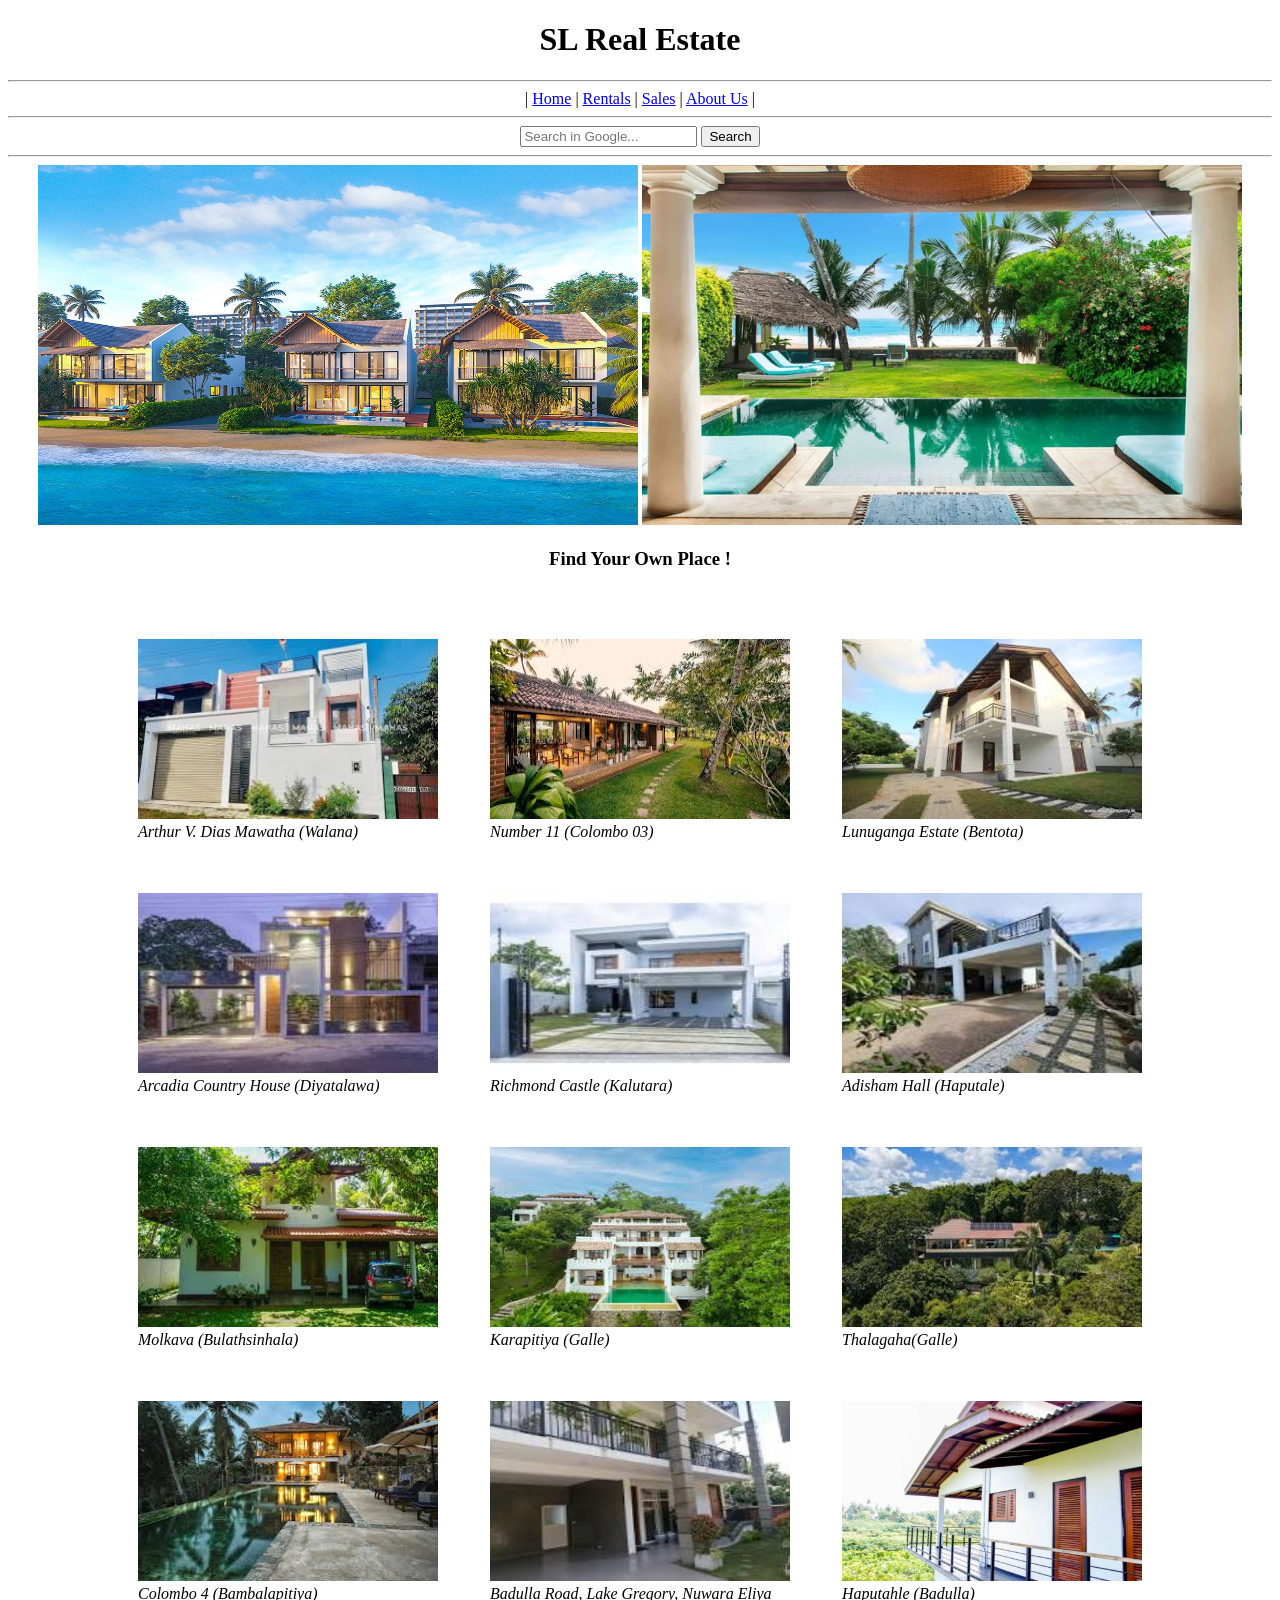
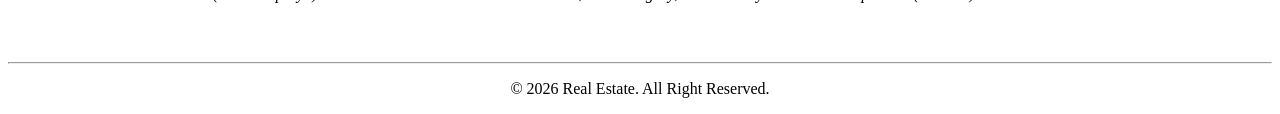
<file: index.html>
<!DOCTYPE html>
<html lang="en">

<head>
    <meta charset="UTF-8">
    <meta name="viewport" content="width=device-width, initial-scale=1.0">
    <title>Document</title>
</head>

<body>
    <header>
        <center>
            <h1>SL Real Estate</h1>
            <hr>
            <nav>
                | <a href="index.html">Home</a> |
                <a href="rentals.html">Rentals</a> |
                <a href="sales.html">Sales</a> |
                <a href="aboutus.html">About Us</a> |
                <hr>

                <form action="https://www.google.com/search" method="get" target="_blank">
                    <input type="search" name="q" placeholder="Search in Google..." required>
                    <button type="submit">Search</button>

                </form>
                <hr>
            </nav>
        </center>
    </header>
    <section>
        <center>
            <img src="assets\Header.jpg" width="600" height="360">
            <img src="assets\header.webp" width="600" height="360">
        </center>
        <center>
            <h3>Find Your Own Place ! </h3>
        </center>

        <center>
            <section>
                <table cellspacing="50">
                    <tr>
                        <td> <a href="https://www.google.com/search" target="_blank"><img src="assets\download (1).jpg"
                                    width="300" height="180"></a>
                            <address>Arthur V. Dias Mawatha (Walana)</address>
                        </td>



                        <td> <a href="https://www.google.com/search" target="_blank"><img src="assets\download (2).jpg"
                                    width="300" height="180"></a>
                            <address>Number 11 (Colombo 03)</address>
                        </td>

                        <td> <a href="https://www.google.com/search" target="_blank"><img src="assets\download.jpg"
                                    width="300" height="180"></a>
                            <address>Lunuganga Estate (Bentota)</address>
                        </td>
                    </tr>
                    <tr>
                        <td> <a href="https://www.google.com/search" target="_blank"><img src="assets\images (1).jpg"
                                    width="300" height="180"></a>
                            <address>Arcadia Country House (Diyatalawa)</address>
                        </td>

                        <td> <a href="https://www.google.com/search" target="_blank"><img src="assets\images (2).jpg"
                                    width="300" height="180"></a>
                            <address>Richmond Castle (Kalutara)</address>
                        </td>

                        <td> <a href="https://www.google.com/search" target="_blank"><img src="assets\images (3).jpg"
                                    width="300" height="180"></a>
                            <address>Adisham Hall (Haputale)</address>
                        </td>
                    </tr>

                    <tr>
                        <td> <a href="https://www.google.com/search" target="_blank"><img src="assets\images (4).jpg"
                                    width="300" height="180"></a>
                            <address>Molkava (Bulathsinhala)</address>
                        </td>

                        <td> <a href="https://www.google.com/search" target="_blank"><img src="assets\images (5).jpg"
                                    width="300" height="180"></a>
                            <address>Karapitiya (Galle)</address>
                        </td>

                        <td> <a href="https://www.google.com/search" target="_blank"><img src="assets\images (6).jpg"
                                    width="300" height="180"></a>
                            <address> Thalagaha(Galle)</address>
                        </td>
                    </tr>

                    <tr>
                        <td> <a href="https://www.google.com/search" target="_blank"><img src="assets\images (7).jpg"
                                    width="300" height="180"></a>
                            <address>Colombo 4 (Bambalapitiya)</address>
                        </td>

                        <td> <a href="https://www.google.com/search" target="_blank"><img src="assets\images.jpg"
                                    width="300" height="180"></a>
                            <address>Badulla Road, Lake Gregory, Nuwara Eliya</address>
                        </td>

                        <td> <a href="https://www.google.com/search" target="_blank"><img
                                    src="assets\thumb_5911148_1781023702_7729.jpeg" width="300" height="180"></a>
                            <address> Haputahle (Badulla)</address>
                        </td>
                    </tr>


                </table>
            </section>
        </center>




    
    </section>
    <hr>
    <center>
        <footer>
            <p>&copy; 2026 Real Estate. All Right Reserved.</p>
        </footer>
    </center>
</body>

</html>
</file>
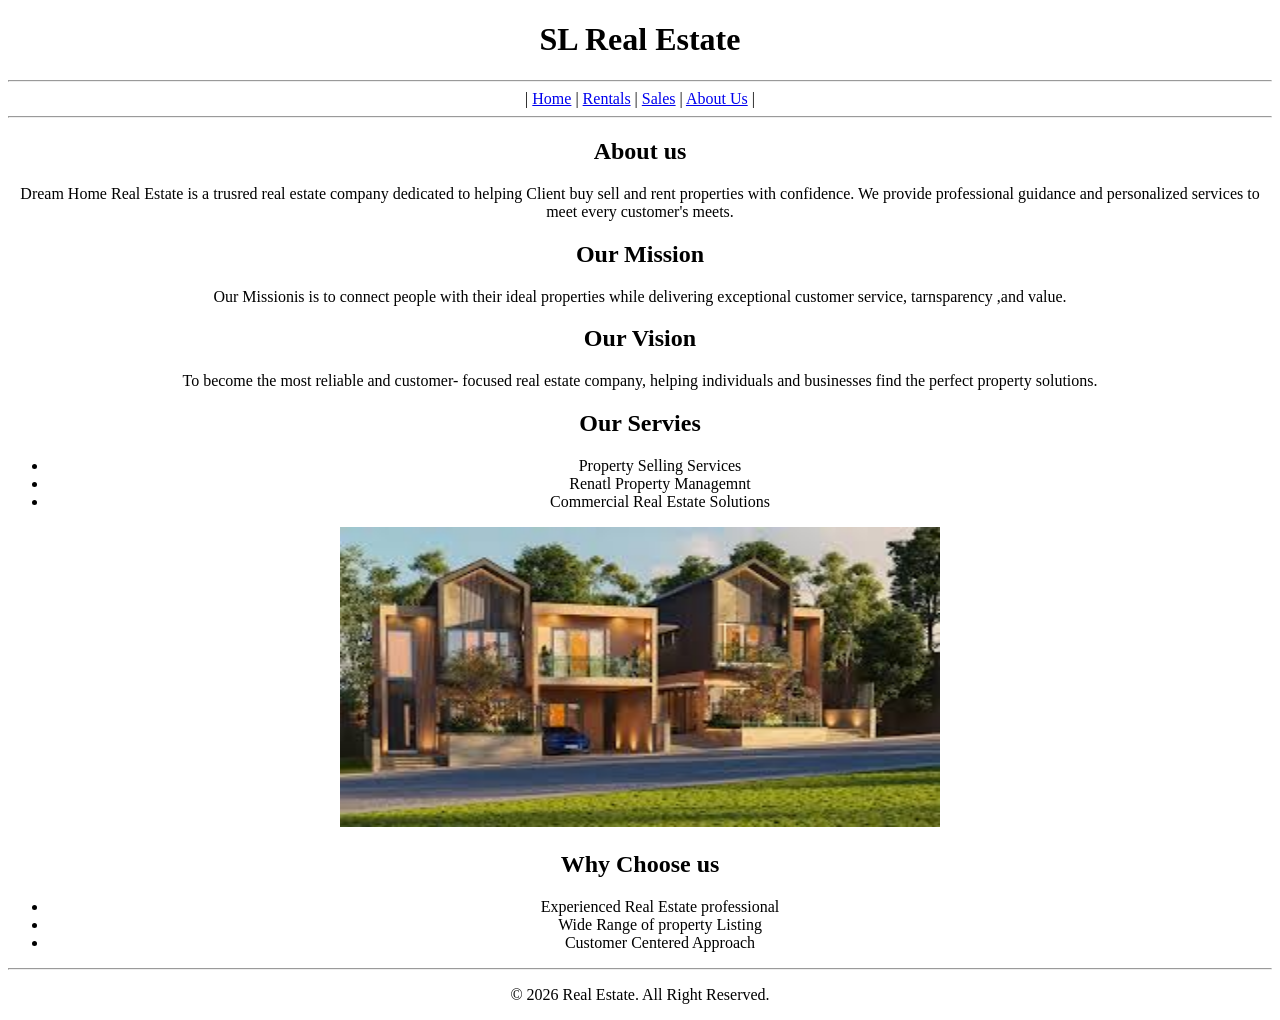
<file: aboutus.html>
<!DOCTYPE html>
<html lang="en">

<head>
    <meta charset="UTF-8">
    <meta name="viewport" content="width=device-width, initial-scale=1.0">
    <title>About Us</title>

</head>

<body>
    <header>
        <center>
            <h1>SL Real Estate</h1>
            <hr>
            <nav>
                | <a href="index.html">Home</a> |
                <a href="rentals.html">Rentals</a> |
                <a href="sales.html">Sales</a> |
                <a href="aboutus.html">About Us</a> |
                <hr>


            </nav>
        </center>
    </header>

    <center>
        <section>
            <h2>About us</h2>



            <p>Dream Home Real Estate is a trusred real estate company dedicated to helping
                Client buy sell and rent properties with confidence. We provide professional
                guidance and personalized services to meet every customer's meets.
            </p>
        </section>
    </center>
    <center>
        <h2>Our Mission</h2>
        <section>
            <p>Our Missionis is to connect people with their ideal properties while delivering
                exceptional customer service, tarnsparency ,and value.
            </p>
        </section>

    </center>

    <center>
        <h2>Our Vision</h2>
        <section>
            <p>To become the most reliable and customer- focused real estate company, helping individuals and businesses
                find the perfect property solutions.
            </p>
        </section>
    </center>

    <center>
        <section>
        <h2>Our Servies</h2>
        <ul>
            <li>Property Selling Services</li>
            <li>Renatl Property Managemnt</li>
            <li>Commercial Real Estate Solutions</li>
        </ul>
    </section>

    </center>
    
    
    <center>
        <img src="assets\house.jpg" width="600" height="300">
    </center>

    <center>
           <section>
        <h2>Why Choose us</h2>
        <ul>
            <li>Experienced Real Estate professional</li>
            <li>Wide Range of property Listing</li>
            <li>Customer Centered Approach</li>
        </ul>
    </section>

    </center>
 
        <hr>
        <center>
            <footer>
                <p>&copy; 2026 Real Estate. All Right Reserved.</p>
            </footer>
        </center>



</body>

</html>
</file>
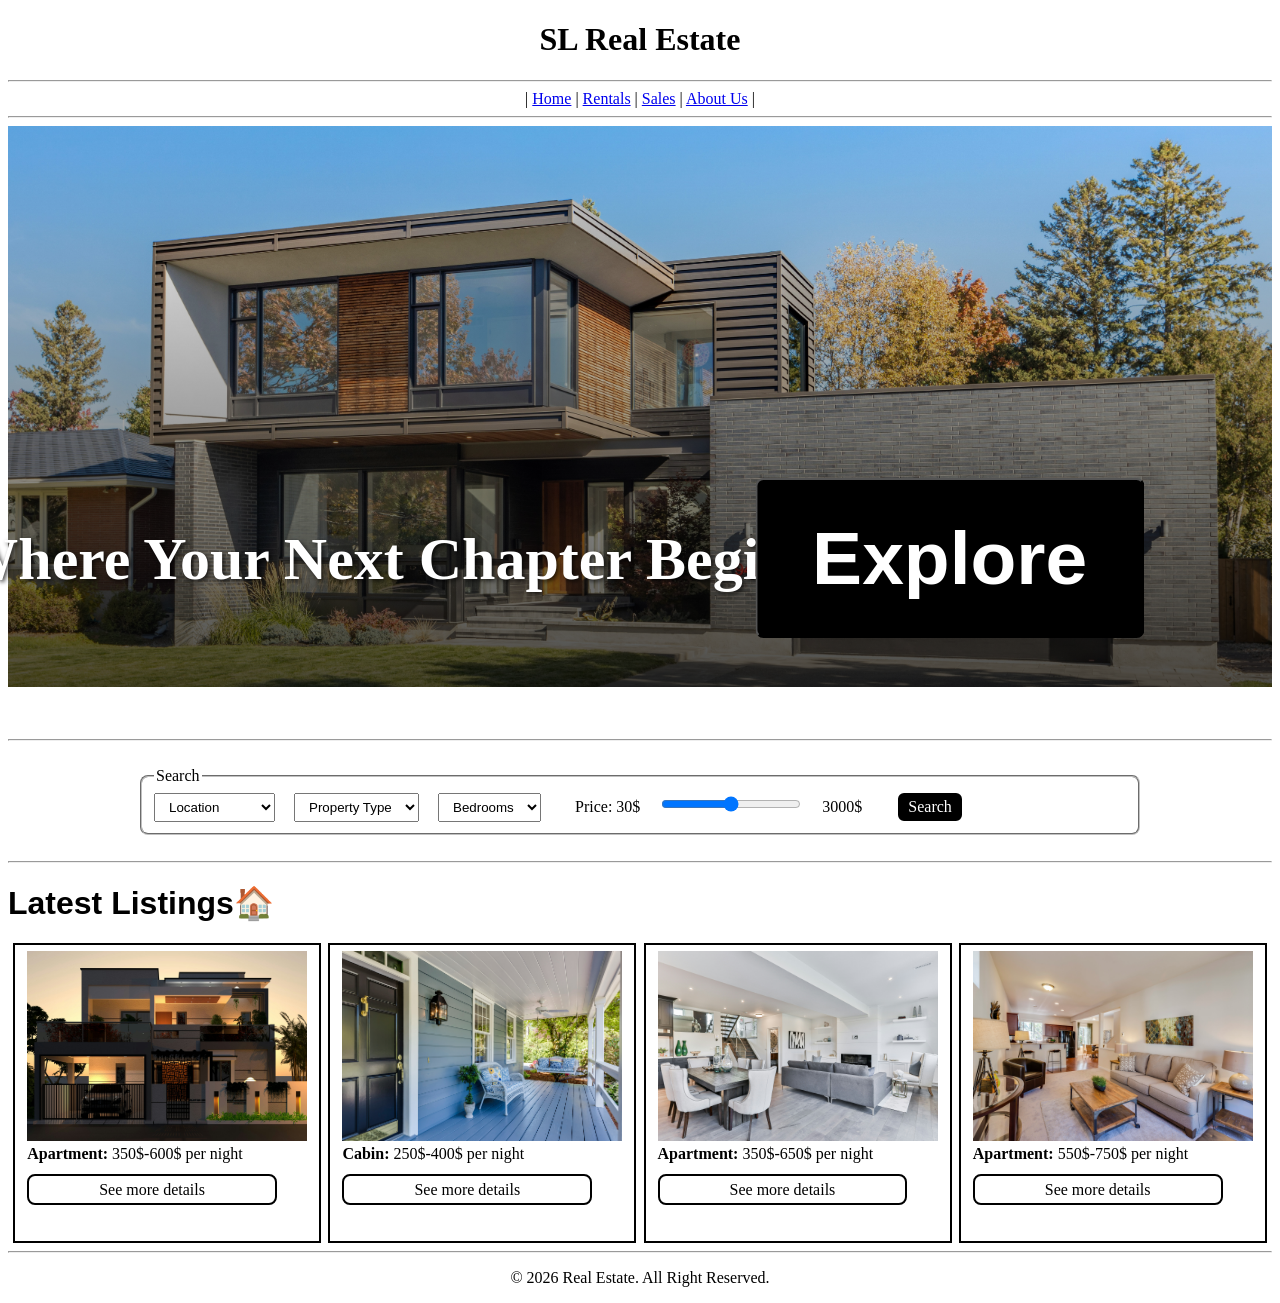
<file: rentals.html>
<!DOCTYPE html>
<html lang="en">

<head>
    <meta charset="UTF-8">
    <meta name="viewport" content="width=device-width, initial-scale=1.0">
    <title>Rentals</title>
    <link rel="stylesheet" href="/assets/css/style.css">
</head>

<body>
    <header>
        <center>
            <h1>SL Real Estate</h1>
            <hr>
            <nav>
                | <a href="index.html">Home</a> |
                <a href="rentals.html">Rentals</a> |
                <a href="sales.html">Sales</a> |
                <a href="aboutus.html">About Us</a> |
                


                <hr>
            </nav>
        </center>
    </header>
    <div class="img-box">
        <img src="/assets/imgs/point3d-commercial-imaging-ltd-X_JXnSBKOO4-unsplash.jpg" alt="Propeties" class="img-1">
        <div class="overlay-text">
            <h1 class="text">Where Your Next Chapter Begins</h1>
            <button class="btn-search">Explore</button>
        </div>
    </div>
    <main>
        <hr>
        <br>
        <div class="f1">
            <fieldset class="f-f1">
                <legend>Search</legend>
                <form action="">
                    <select name="" id="" aria-placeholder="Location">
                        <option value="">Location</option>
                        <option value="">Galle</option>
                        <option value="">Matara</option>
                        <option value="">Colombo</option>
                        <option value="">Mirissa</option>
                        <option value="">Nuwara Eliya</option>
                    </select>
                    <select name="" id="">
                        <option value="">Property Type</option>
                        <option value="">Villa</option>
                        <option value="">House</option>
                        <option value="">Cabin</option>
                        <option value="">Apartment</option>
                        <option value="">Hotel</option>
                    </select>
                    <select name="" id="">
                        <option value="">Bedrooms</option>
                        <option value="">1</option>
                        <option value="">2</option>
                        <option value="">3</option>
                        <option value="">4</option>
                        <option value="">5</option>
                        <option value="">6</option>
                        <option value="">7</option>
                        <option value="">8</option>
                        <option value="">9</option>
                        <option value="">10</option>
                    </select>
                    <label for="">Price: 30$</label>
                    <input type="range" style="width: 140px;">
                    <label for="">3000$</label>
                    <label for="button" class="btn-1">Search</label>
                </form>
            </fieldset>
        </div>
        <br>
        <hr>
        <h1 class="ll">Latest Listings🏠</h1>
        <div class="card-container">
            <div class="f2">
                <fieldset class="f-f2">
                    <form action="">
                        <img src="/assets/imgs/elite-prop-hmlP-v0vJ5o-unsplash.jpg" alt=""
                            style="height: 190px; width: 280px">
                        <label for=""><b>Apartment:</b></label>
                        <label for="">350$-600$ per night</label>
                        <br><br>
                        <label for="" class="btn-md">See more details</label>
                    </form>
                </fieldset>
            </div>
            <div class="f2">
                <fieldset class="f-f2">
                    <form action="">
                        <img src="/assets/imgs/cabin.jpg" alt="" style="height: 190px; width: 280px">
                        <label for=""><b>Cabin:</b></label>
                        <label for="">250$-400$ per night</label>
                        <br><br>
                        <label for="" class="btn-md">See more details</label>
                    </form>
                </fieldset>
            </div>
            <div class="f2">
                <fieldset class="f-f2">
                    <form action="">
                        <img src="/assets/imgs/apartment.jpg" alt="" style="height: 190px; width: 280px">
                        <label for=""><b>Apartment:</b></label>
                        <label for="">350$-650$ per night</label>
                        <br><br>
                        <label for="" class="btn-md">See more details</label>
                    </form>
                </fieldset>
            </div>
            <div class="f2">
                <fieldset class="f-f2">
                    <form action="">
                        <img src="/assets/imgs/house.jpg" alt="" style="height: 190px; width: 280px">
                        <label for=""><b>Apartment:</b></label>
                        <label for="">550$-750$ per night</label>
                        <br><br>
                        <label for="" class="btn-md">See more details</label>
                    </form>
                </fieldset>
            </div>
        </div>
    </main>
    <hr>
    <center>
        <footer>
            <p>&copy; 2026 Real Estate. All Right Reserved.</p>
        </footer>
    </center>
</body>

</html>
</file>
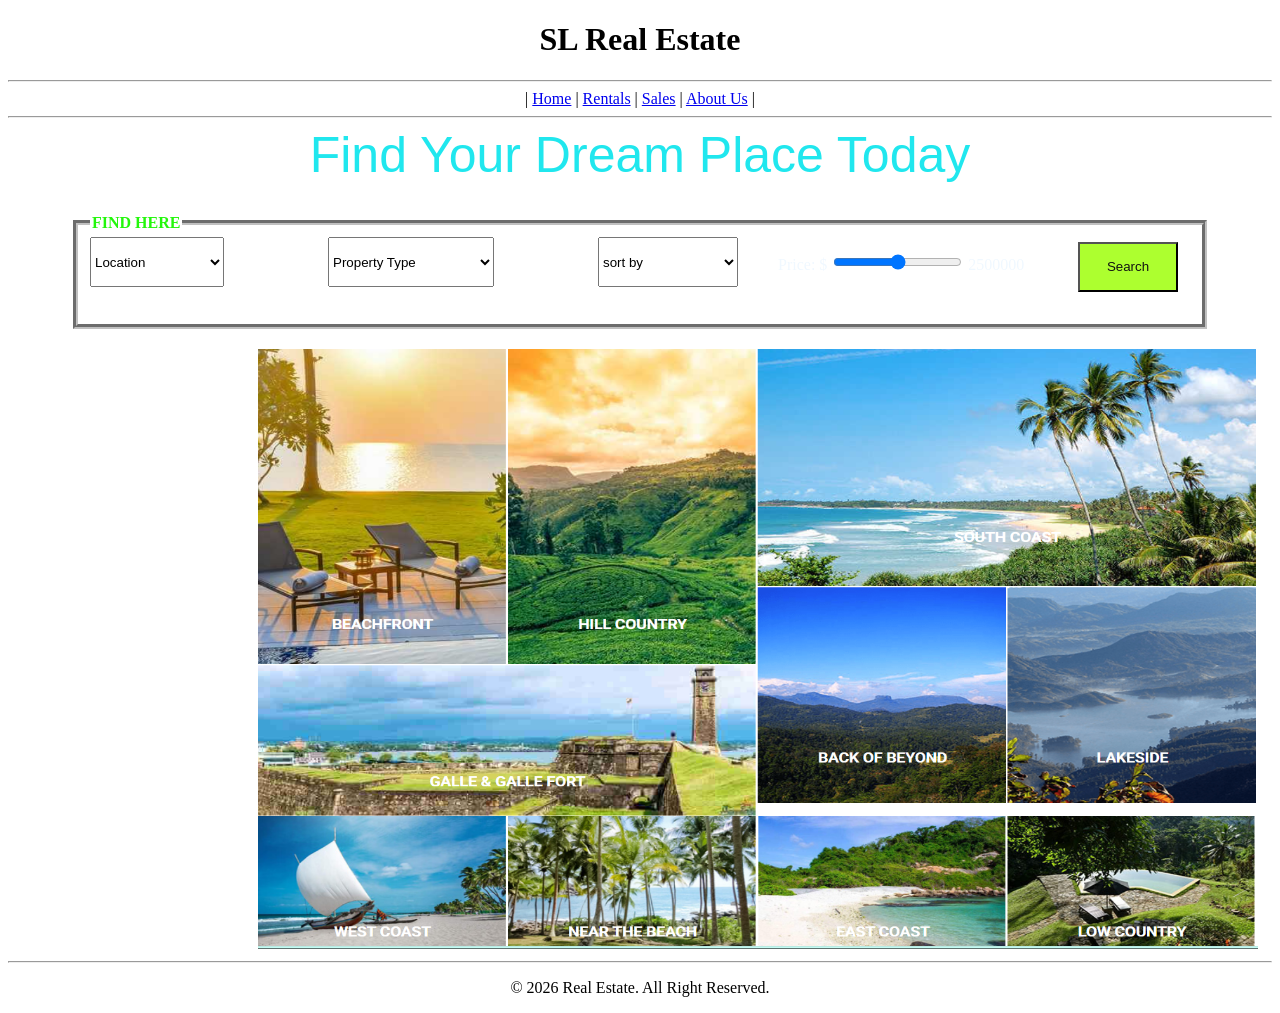
<file: sales.html>
<!DOCTYPE html>
<html lang="en">

<head>
    <meta charset="UTF-8">
    <meta name="viewport" content="width=device-width, initial-scale=1.0">
    <title>Document</title>
</head>

<body>
    <header>
        <center>
            <h1>SL Real Estate</h1>
            <hr>
            <nav>
                | <a href="index.html">Home</a> |
                <a href="rentals.html">Rentals</a> |
                <a href="sales.html">Sales</a> |
                <a href="aboutus.html">About Us</a> |
                <hr>


                
            </nav>
        </center>
    </header>

    <center>
        <div
            style="font-family: 'Franklin Gothic Medium', 'Arial Narrow', Arial, sans-serif; font-size: 50px;color: rgb(32, 231, 238);">
            Find Your Dream Place Today</div>
    </center>
    <video style="position: absolute;top: 0;left: 0;width: 100%;object-fit: cover;z-index: -1;" autoplay muted loop>
        <source src="assets\vids\16019361_1920_1080_60fps.mp4" type="video/mp4">
    </video>

    <div style="display:flex;justify-content:center;">
        <fieldset style="height: 90px;position: relative;top: 30px;border-width: 5px;width: 1100px;">
            <legend style="color:rgb(35, 247, 11);"><b>FIND HERE</b></legend>
            <select name="location" style="height: 50px;">
                <option>Location</option>
                <option>south coast</option>
                <option>west coast</option>
                <option>lakeside land</option>
                <option>Galle and galle fort</option>
            </select>
            <select name="Property Type" style="position: relative;left: 100px;height: 50px;">
                <option>Property Type </option>
                <option>land and ruins </option>
                <option>exisiting businesses</option>
                <option>price reduced properties</option>
                <option>plantations and estates </option>
            </select>
            <select name="Property Type" style="position: relative;left: 200px;height: 50px; width: 140px;">
                <option>sort by </option>
                <option>ASC</option>
                <option>DESC</option>
            </select>
            <section style="position: absolute;left: 700px;top: 20px;">
                <label style="color: aliceblue;">Price: $</label>
                <input type="range" min="0" max="5000000" value="2500000" oninput="price.value=this.value">


                <output id="price" style="color: aliceblue;">2500000</output>
            </section>
            <button
                style="position: absolute;left: 1000px;top: 10px;height: 50px;width: 100px;color: rgb(19, 19, 18);background-color: greenyellow;">Search</button>

        </fieldset>
    </div>
    <img style="position:relative; left:250px;top: 50px;  width: 1000px;height: 600px;"
        src="assets\imgs\Screenshot 2026-06-22 115530.png" alt="AI Image">
    <center>
        <div style="padding-top: 50px;">
            <hr>
        <footer>
            <p>&copy; 2026 Real Estate. All Right Reserved.</p>
        </footer>
        </div>
    </center>


</body>

</html>
</file>
<file: assets/css/style.css>
*{
    box-sizing: border-box;
}
.img-box{
    position: relative;
    left: 0;
    display: inline-block;
}
.img-1{
    display: block;
    width: 100%;
    height: auto;
}
.img-box::after{
    content: "";
    position: absolute;
    top: 0;
    left: 0;
    width: 100%;
    height: 100%;
    background: linear-gradient(to top, rgba(0, 0, 0, 0.7), rgba(0, 0, 0, 0));
}   
.overlay-text .text{
    position: absolute;
    top: 70%;
    left: 30%;
    transform: translate(-50%, -50%);
    color: white;
    font-size: 60px;
    font-weight: bold;
    text-shadow: 2px 2px 4px rgba(0, 0, 0, 0.7);
    z-index: 1000;
}
.btn-search{
    color: white;
    background-color: black;
    border-radius: 8px;
    padding: 35px 55px;
}
.overlay-text .btn-search{
    position: absolute;
    top: 77%;
    left: 74.5%;
    transform: translate(-50%, -50%);
    font-size: 75px;
    font-weight: bold;
    text-shadow: 2px 2px 4px rgba(0, 0, 0, 0.7);
    z-index: 1000;
}
main{
    padding-top: 40px;
}
.card-container{
    display: flex;
    justify-items: center;
    justify-content: space-evenly;
}
.f1{
    display: flex;
    justify-items: center;
    justify-content: center;
}
.f-f1{
    width: 1000px;
    border-radius: 8px;
}
.f-f1 select{
    display: inline-block;
    margin-right: 15px;
    padding: 5px 10px;
}
.f-f1 label{
    display: inline-block;
    margin: 0px  15px 0px 15px;
}
.btn-1{
    padding: 5px 10px;
    background-color: black;
    color: white;
    border: solid white 2px;
    border-radius: 8px;
}
.ll{
    font-family: 'Gill Sans', 'Gill Sans MT', Calibri, 'Trebuchet MS', sans-serif;
}
.f-f2{
    width: 280px;
    height: 300px;
    border: solid black 2px;
}
.btn-md{
    border: solid black 2px;
    padding: 5px 70px;
    border-radius: 8px;
}
</file>
